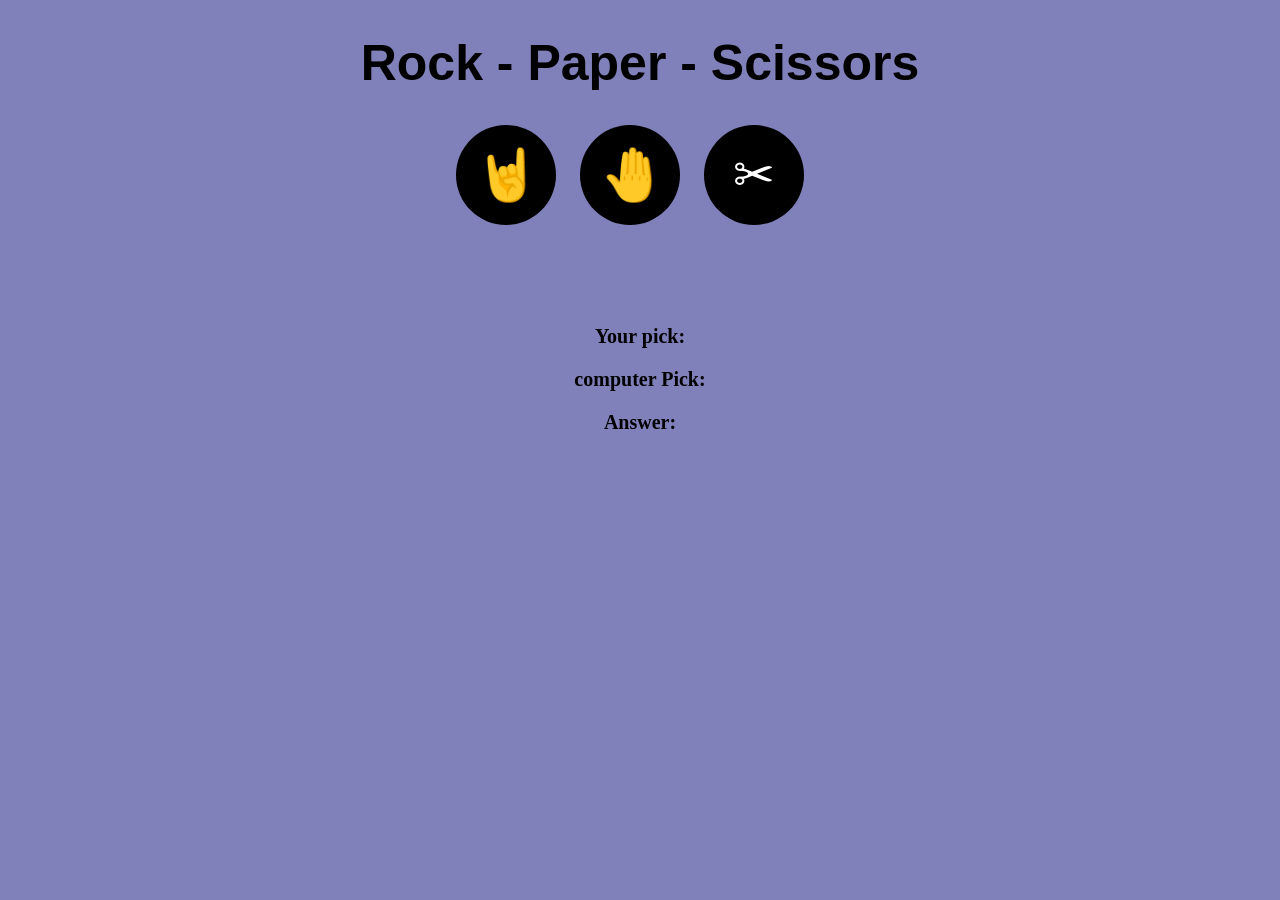
<file: index.html>
<!DOCTYPE html>
<html lang="en">
<head>
    <meta charset="UTF-8">
    <meta name="viewport" content="width=device-width, initial-scale=1.0">
    <title>Document</title>
<link rel="stylesheet" href="rps.css">

</head>
<body>
    <h1>Rock - Paper - Scissors</h1>
    <div class="button">
     <button onclick="play(`rock`)" id="button1" >🤘</button>
     <button onclick="play(`paper`)" id="button2">🤚</button>
     <button onclick="play(`scissors`)" id="button3">✂</button>
     </div>
     <div class="game"> <p id="pick">Your pick:</p>
     <p id="computer">computer Pick:</p>
     <p id="result">Answer:</p></div>
     <script src="rps.js"></script>
</body>
</html>
</file>
<file: rps.css>
body{text-align: center;background-color: hsla(240, 80%, 27%, 0.527);}
 h1{font-size: 50px;font-family: Arial, Helvetica, sans-serif;font-weight: bold;text-align: center;}
 .game{display: block;float: none;margin-top: 100px;text-align: center;font-size: 20px;
    font-family: 'Times New Roman', Times, serif;font-weight: bold;}


#button1,#button2,#button3{width: 100px;
    height: 100px;
    border: none;
    font-size: 50px;
    border-radius: 50px;
    cursor: pointer;
    background-color: black;
color: white;
justify-content: center;
margin-right: 20px;}
.lose{color:red;
font-weight: bold;
font-size: 30px;}
.win{color:green;
font-weight: bold;
font-size: 30px;}
.draw{color:yellow;
font-weight: bold;
font-size: 30px;}




#button:hover{background-color: hsla(0, 0%, 0%, 0.801);}
#button:active{background-color: hsla(0, 0%, 0%, 0.61);}
</file>
